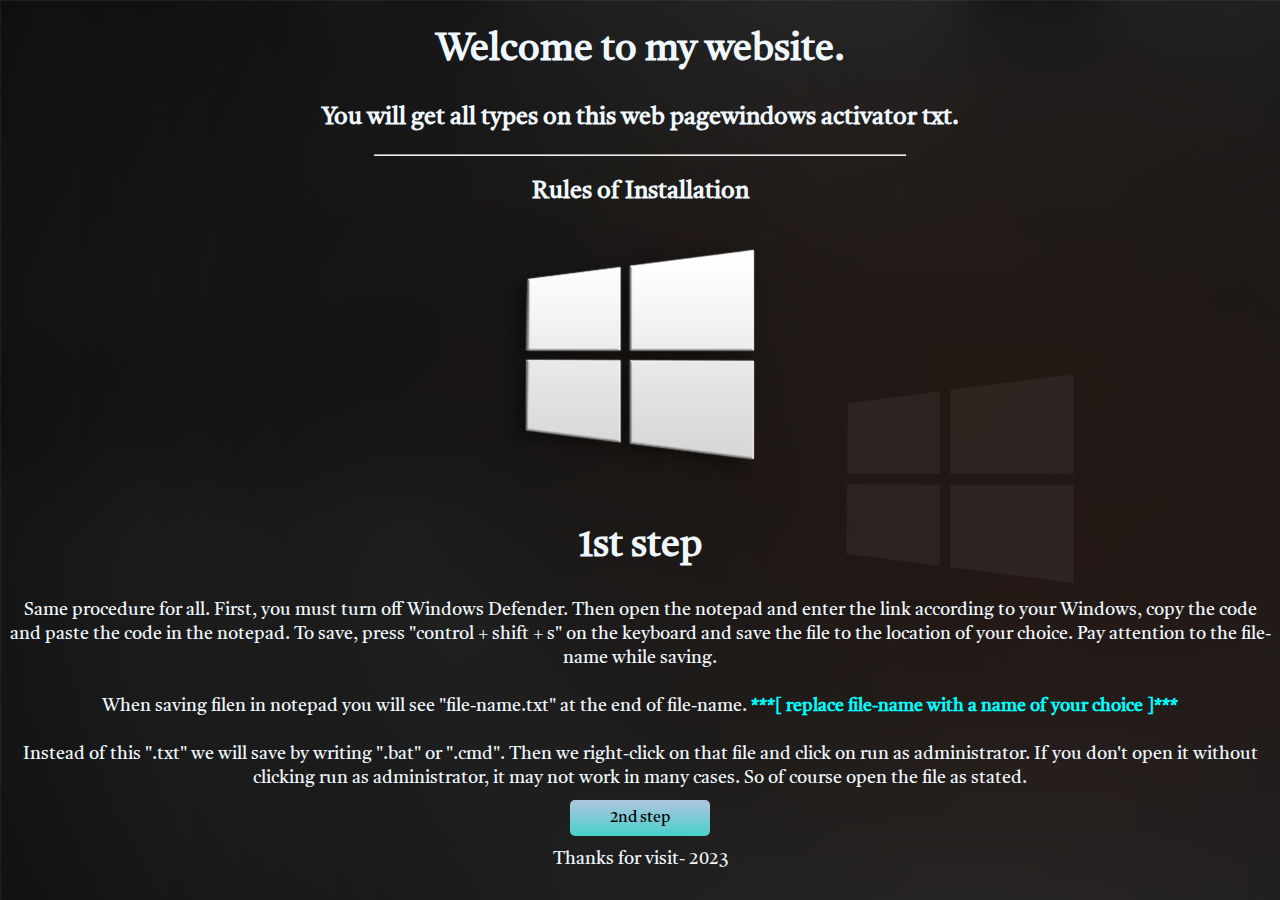
<file: index.html>
<!DOCTYPE html>
<html lang="en">
<head>
    <meta charset="UTF-8">
    <meta name="viewport" content="width=device-width, initial-scale=1.0">
    <title>About Windows</title>
    <!-- style.css & favicon add করা হয়েছে। -->
    <link rel="stylesheet" href="style.css">
    <link rel="shortcut icon" href="images/favicon.png" type="image/x-icon">

    <link rel="preconnect" href="https://fonts.googleapis.com">
    <link rel="preconnect" href="https://fonts.gstatic.com" crossorigin>
    <link href="https://fonts.googleapis.com/css2?family=Inter&family=Lato&family=Oxygen&family=Rubik:ital@1&family=Tiro+Bangla&display=swap" rel="stylesheet">

</head>
<body class="first">

    <section>
        <!-- div-১ শুরু  -->

        <div class="text-c">
                <div>
                    <h1 class="h1-text">Welcome to my website.</h1>
                    <h2>You will get all types on this web pagewindows activator txt.</h2>
                    <hr style="width:42%">
                    <h2>Rules of Installation</h2>
                </div>

                <div>
                    <img src="images/favicon.png" alt="">
                </div>
        </div>

        <!-- div-2 শুরু  -->

        <div class="text-deco">

                <div class="text-c">
                    <h1 class="h1-text">1st step</h1>
                    <p>
                    Same procedure for all. First, you must turn off Windows Defender. Then open the notepad and enter the link according to your Windows, copy the code and paste the code in the notepad. To save, press "control + shift + s" on the keyboard and save the file to the location of your choice. Pay attention to the file-name while saving.
                    <br>
                    <br>
                    When saving filen in notepad you will see "file-name.txt" at the end of file-name. <span class="span-color">***[ replace file-name with a name of your choice ]***</span>
                    <br>
                    <br>
                    Instead of this ".txt" we will save by writing ".bat" or ".cmd". Then we right-click on that file and click on run as administrator. If you don't open it without clicking run as administrator, it may not work in many cases. So of course open the file as stated.
                    </p>
                </div>

                <div class="text-c">
                    <a class="button bold-f" href="https://www.youtube.com/shorts/521usRYUmNg" target="_blank">2nd step</a>
                </div>

        </div>
</section>
        
</body>
<footer>
    <p class="text-c">Thanks for visit- 2023</p>
</footer>
</html>
</file>
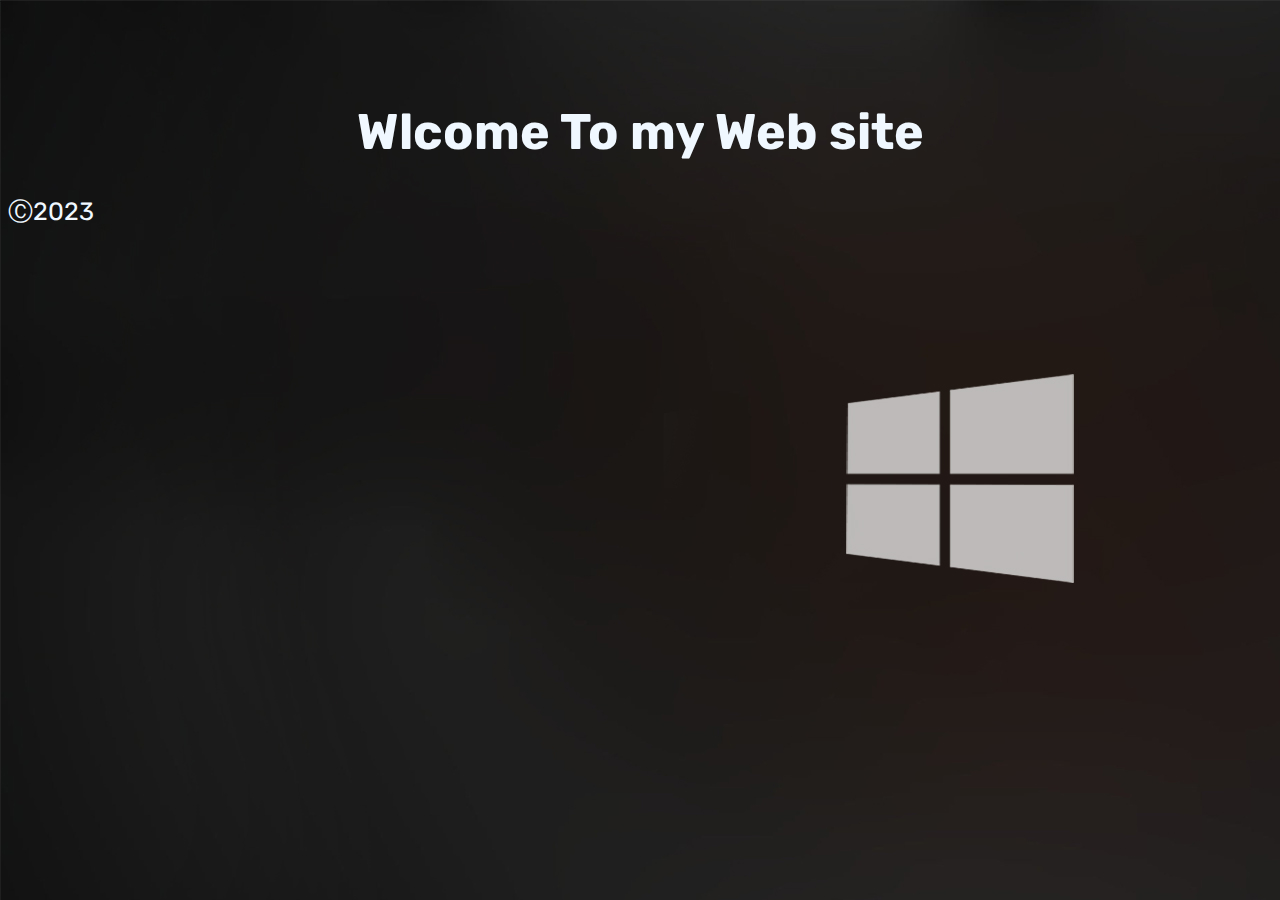
<file: one by one/Windows 10/index.html>
<!DOCTYPE html>
<html lang="en">
<head>
    <meta charset="UTF-8">
    <meta name="viewport" content="width=device-width, initial-scale=1.0">
    <title>About Windows</title>
    <link rel="stylesheet" href="style.css">
    <link rel="shortcut icon" href="favicon.ico" type="image/x-icon">
    <link rel="preconnect" href="https://fonts.googleapis.com">
    <link rel="preconnect" href="https://fonts.gstatic.com" crossorigin>
    <link href="https://fonts.googleapis.com/css2?family=Lato&family=Rubik:ital@1&display=swap" rel="stylesheet">

</head>
<body class="main-BG">
    <div class="first-div">
        <h1 class="h1-text">Wlcome To my Web site </h1>

    </div>

</body>
<footer>
    <p class="All-P">Ⓒ2023</p>
</footer>
</html>
</file>
<file: style.css>
.first{
    font-family: 'Inter', sans-serif;
    font-family: 'Lato', sans-serif;
    font-family: 'Oxygen', sans-serif;
    font-family: 'Rubik', sans-serif;
    font-family: 'Tiro Bangla', serif;
    color: aliceblue;
    background-image: url(images/main-BG.jpg);
}

.{
    font-size: 25px;
    background-image: url(images/main-BG.jpg);
    background-repeat: no-repeat;
    margin: 0;
}

.text-c{
    text-align: center;
}
.span-color{
    color: aqua;
    font-weight: bold;
}
body p{
    font-size: 18px;
}

.text-deco{
    text-decoration: dotted;
}

.h1-text{
    font-size: 38px;
}
.button{
    text-decoration: none;
    background-image: linear-gradient(lightsteelblue, mediumturquoise);
    padding: 10px 40px;
    border-radius: 5px;
    color: black;
}
</file>
<file: one by one/Windows 10/style.css>
.main-BG{
    font-family: 'Lato', sans-serif;
    font-family: 'Rubik', sans-serif;
    font-size: 25px;
    background-image: url(images/main-BG.jpg);
    background-repeat: no-repeat;
    
}
.first-div{
    color: aliceblue;
    padding-top: 60px;
}

.h1-text{
    text-align: center;
}
.All-P{
    color: aliceblue;
}
</file>
